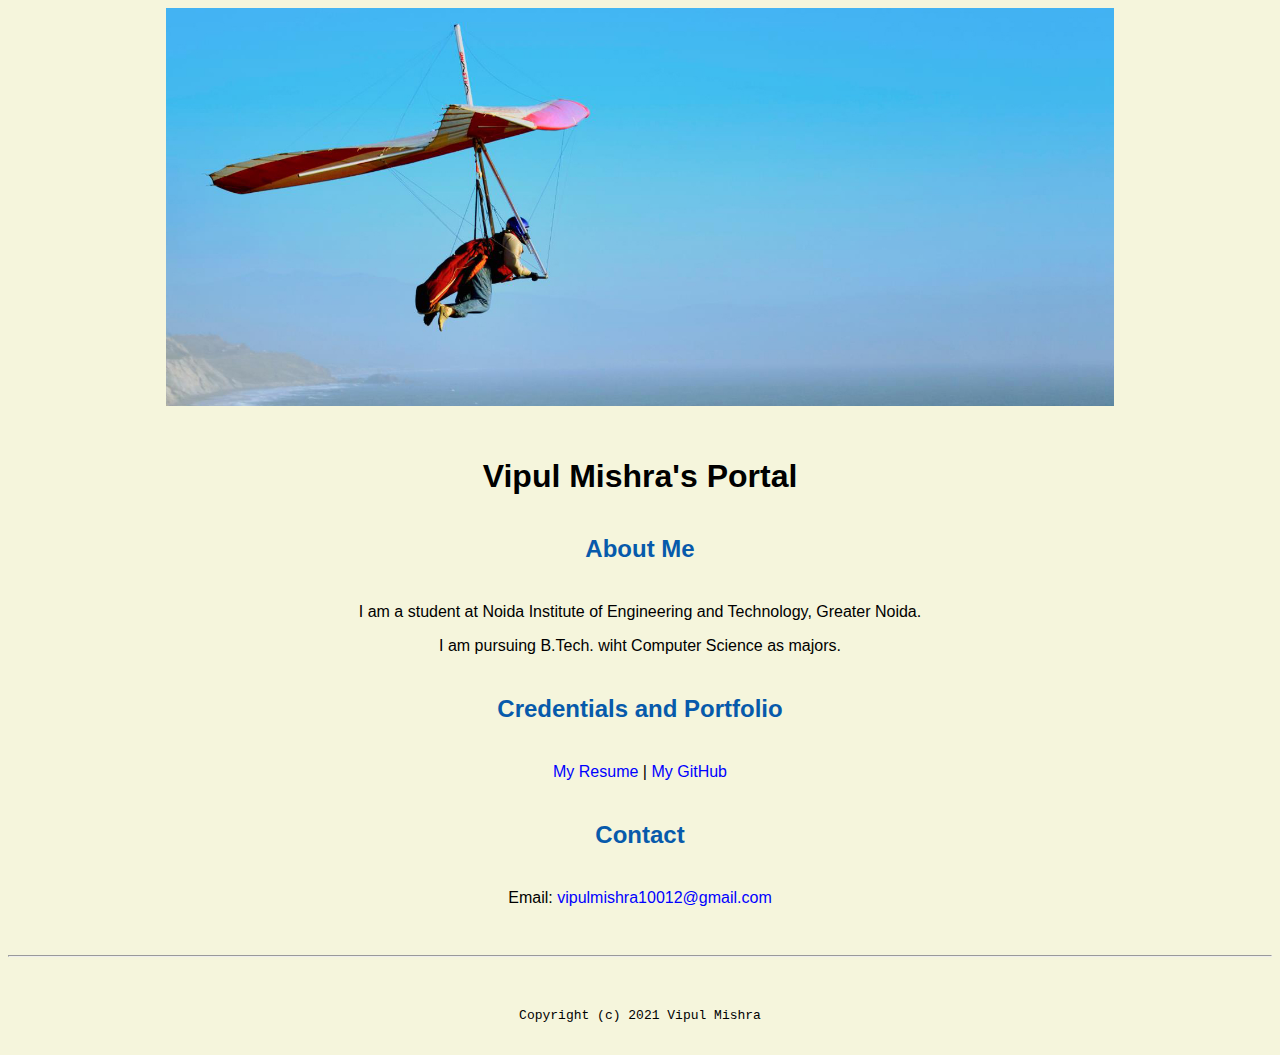
<file: index.html>
<!doctype html>

<!-- this is a comment for human! -->

<html lang="en">

  <header>
    <title>Vipul Mishra's portal</title>
    <link rel="stylesheet" href="css/master.css">
    <link rel="FaviconIcon" href="favicon.ico" type="image/x-icon">
        <link rel="shortcut" href="favicon.ico" type="image/x-icon">
        <meta name="viewport" content="width=device-width,initial-scale=1,shrink-to-fit=no">
        <meta name="name" content="Vipul Mishra's Portal">
        <meta name="robots" contents="noIndex,nofollow">
  </header>

  <body>
    <img src="images/banner.jpg" width="75%" atl="banner">
    <h1>Vipul Mishra's Portal</h1>
    <h2>About Me</h2>
    <p>I am a student at Noida Institute of Engineering and Technology, Greater Noida.</p>
    <p>I am pursuing B.Tech. wiht Computer Science as majors.</p>
    <h2>Credentials and Portfolio</h2>

    <p><a href="resume.html">My Resume</a> |<a href="https://github.com/Mishra-Vipul"> My GitHub</a></p>
    <h2>Contact</h2>

  </p>Email: <a href="mailto:vipulmishra10012@gmail.com">vipulmishra10012@gmail.com</a></p>
  </body>

  <footer>
    <hr>
    <code>Copyright (c) 2021 Vipul Mishra</code>
  </footer>

</html>
</file>
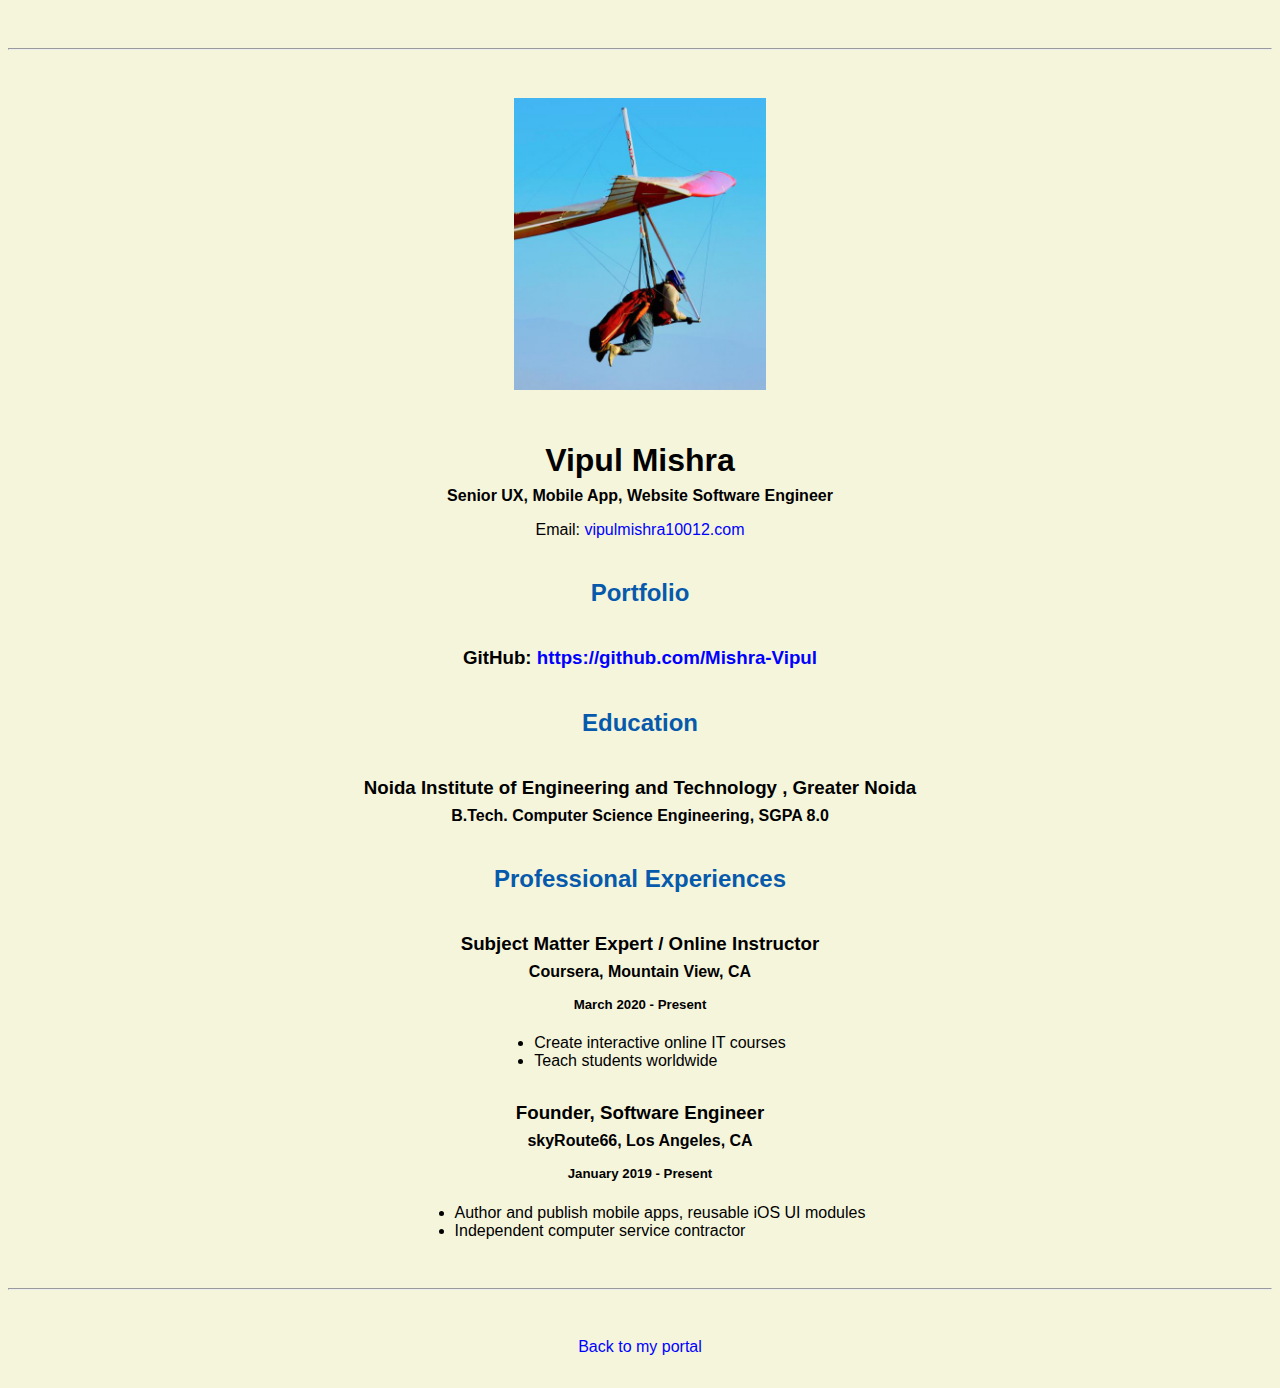
<file: resume.html>
<!doctype html>

<!-- this is a comment for human! -->

<html lang="en">

  <header>
    <title>Vipul Mishra's Resume</title>
    <link rel="stylesheet" href="css/master.css">
    <link rel="FaviconIcon" href="favicon.ico" type="image/x-icon">
        <link rel="shortcut" href="favicon.ico" type="image/x-icon">
        <meta name="viewport" content="width=device-width,initial-scale=1,shrink-to-fit=no">
        <meta name="name" content="Vipul Mishra's Portal">
        <meta name="robots" contents="noIndex,nofollow">
  </header>

  <body>
    <hr>

    <img src="images/headshot.jpg" alt="Harrison Kong's headshot" width="20%">

    <h1>Vipul Mishra</h1>
    <h4>Senior UX, Mobile App, Website Software Engineer</h4>

    <p>Email: <a href="mailto:vipulmishra10012.com" target="_blank">vipulmishra10012.com</a></p>
    <!-- don't post physical address, personal phone number or other personal information on the web! -->

    <h2>Portfolio</h2>
      <h3>GitHub: <a href="https://github.com/Mishra-Vipul" target="_blank">https://github.com/Mishra-Vipul</a></h3>

    <h2>Education</h2>

    <h3>Noida Institute of Engineering and Technology , Greater Noida</h3>
    <h4>B.Tech. Computer Science Engineering, SGPA 8.0</h4>

    <h2>Professional Experiences</h2>

    <h3>Subject Matter Expert / Online Instructor</h3>
    <h4>Coursera, Mountain View, CA</h4>
    <h5>March 2020 - Present</h5>
      <ul>
        <li>Create interactive online IT courses</li>
        <li>Teach students worldwide</li>
      </ul>

    <h3>Founder, Software Engineer</h3>
    <h4>skyRoute66, Los Angeles, CA</h4>
    <h5>January 2019 - Present</h5>
      <ul>
        <li>Author and publish mobile apps, reusable iOS UI modules</li>
        <li>Independent computer service contractor</li>
      </ul>
  </body>

  <footer>
  <hr>
  <p><a href="index.html">Back to my portal</a><p>
  </footer>

</html>
</file>
<file: css/master.css>
/* Cascading stylesheet for the website */

/* Text inside these asterisks and slashes are comments for human */

  a {
    color: blue;/* set the text color to blue here */
    text-decoration: none; /* This means we do not want hyperlinks to be underlined */
  }

  a:hover {
    color:red;/* set the text color to red here */
    text-decoration: none; /* This means we do not want hyperlinks to be underlined */
  }

  body {
    background-color: beige;/* set the background color here */
    color: black; /* set the text color to black here */
    font-family:Arial, Helvaatica,sans-serif;/* set the font here */
    text-align:center; /* set the text alignment here */
   }

  footer {
    margin-top: 2rem;
    margin-bottom: 2rem;
  }

  h1 {
    margin-bottom: 0.5rem;
    margin-top: 3rem;
   }

  h2 {
    margin-top: 2.5rem;
    margin-bottom: 2.5rem;
    color: #075AAB; /* set the text color of to #075AAB here */
    /* set both the bottom margin and top margin to 2.5rem here */
   }

  h3 {
    margin-bottom: 0;
    margin-top: 2rem;
  }

  h4 {
    margin-bottom: 1rem;
    margin-top: 0.5rem;
  }

  h5 {
    margin-top: 0.5rem;
  }

  hr {
    margin-bottom: 3rem;
    margin-top: 3rem;
  }

  /* this controls how the bullet points in the resume page looks */
  ul {
    display: table;
    margin: 0 auto;
    text-align: left;
  }
</file>
